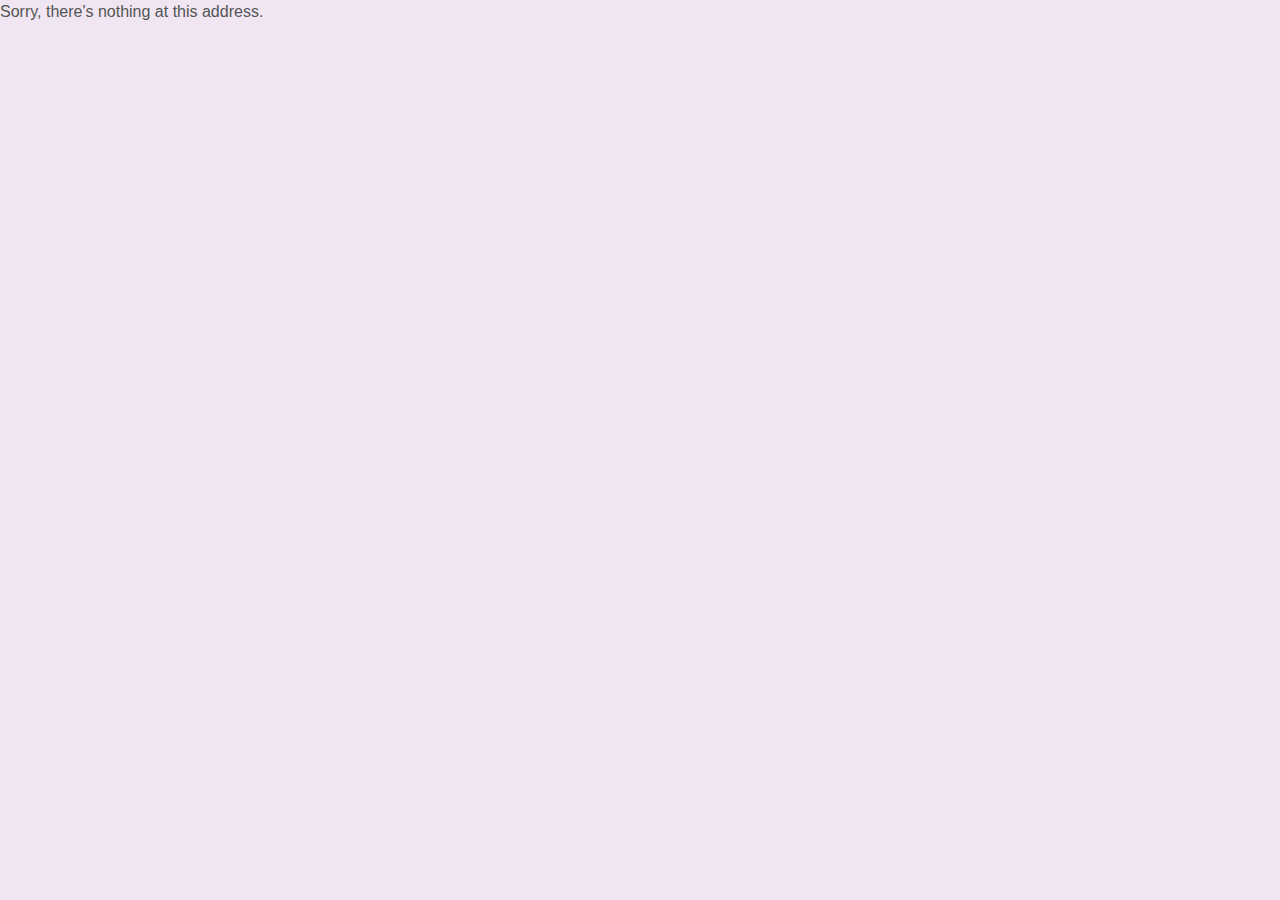
<file: index.html>
<!DOCTYPE html>
<html lang="pt-br">

<head>
    <meta charset="utf-8" />
    <meta name="viewport" content="width=device-width, initial-scale=1.0" />
    <title>Linktree - Jéssica Cechin</title>
    <base href="/" />
    <link rel="stylesheet" href="css/bootstrap/bootstrap.min.css" />
    <link rel="stylesheet" href="https://cdn.jsdelivr.net/npm/bootstrap-icons@1.11.3/font/bootstrap-icons.min.css">
    <meta name="description"
        content="Linktree de Jéssica Cechin - Desenvolvedora de Software, Instrutora de Yoga e Criadora UGC. Conecte-se comigo e descubra meus projetos e serviços." />
    <meta name="keywords"
        content="Linktree, Jéssica Cechin, Desenvolvedora de Software, Instrutora de Yoga, Criadora UGC, Programadora, Yoga, Desenvolvimento Web, UGC Creator, Erechim" />
    <link rel="stylesheet" href="css/app.css" />
    <link rel="icon" href="favicon.ico" />
    <link href="Linktree.styles.css" rel="stylesheet" />
</head>

<body>
    <div id="app">
        
    </div>

    <script src="_framework/blazor.webassembly.js"></script>
    <script src="_content/BlazorStrap/popper.min.js"></script>
</body>

</html>
</file>
<file: css/app.css>
body {
  background-color: #f0e6f2;
  font-family: "Helvetica Neue", Helvetica, Arial, sans-serif;
  color: #555;
}

.linktree-container {
  max-width: 680px;
  margin: 40px auto;
  padding: 20px;
}

.profile-container {
  position: relative;
  display: block; /* Garante que ocupe a largura total */
  margin: 0 auto; /* Centraliza a div */
  width: fit-content; /* Faz com que a largura se ajuste ao conteúdo, mantendo a centralização */
}

.profile-picture {
  width: 110px;
  height: 110px;
  border: 3px solid #d83b9c;
  border-radius: 100%;
  object-fit: cover;
}

.status-badge {
  position: static;
  display: block;
  margin: -10px 0 0 0;
  background-color: #d83b9c;
  color: white;
  padding: 3px 12px;
  border-radius: 12px;
  font-size: 0.8rem;
  font-weight: bold;
  width: fit-content;
}

.info-section {
  text-align: center;
  margin: 15px 0;
}

.info-section p {
  margin: 5px 0;
  font-weight: 500;
}

.info-section i {
  margin-right: 8px;
  color: #555;
}

.description {
  margin-bottom: 30px;
}
h2 {
  color: #555;
}
a {
  color: inherit;
}
/* --- NOSSAS CLASSES DE GRADIENTE --- */

.gradient-purple {
  background: linear-gradient(100deg, #ee4aaf, #9c38df);
}

.gradient-green {
  background: linear-gradient(100deg, #37e677, #149d8d);
}

.gradient-blue {
  background: linear-gradient(100deg, #4e99e8, #1667bd);
}

.gradient-orange {
  background: linear-gradient(100deg, #eb9b59, #e76140);
}
.gradient-teal {
  background: linear-gradient(100deg, #2cc9c2, #1ea6d8);
}

.gradient-red {
  background: linear-gradient(100deg, #d34553, #de192c);
}

.social-connect-card {
  background-color: #ffffff;
  border-radius: 12px;
  padding: 25px;
  margin-top: 20px;
  box-shadow: 0 4px 15px rgba(0, 0, 0, 0.07);
  text-align: center;
}

.social-title {
  font-size: 1.1rem;
  font-weight: 600;
  color: #4a4a4a;
  margin-bottom: 20px;
}

.social-icons {
  display: flex;
  justify-content: center;
  gap: 20px; /* Espaçamento entre os ícones */
}

.social-icons a {
  display: flex;
  align-items: center;
  justify-content: center;
  width: 50px;
  height: 50px;
  border: 1.5px solid #e0e0e0;
  border-radius: 50%; /* Torna o link perfeitamente circular */
  color: #555;
  font-size: 1.4rem;
  text-decoration: none;
  transition: all 0.3s ease;
}

.social-icons a:hover {
  background-color: #f5f5f5;
  border-color: #cccccc;
  color: #333;
  transform: translateY(-3px); /* Efeito de "levantar" ao passar o mouse */
}

/* --- Estilos para o Rodapé --- */
.footer {
  text-align: center;
  margin-top: 40px;
  margin-bottom: 30px;
  color: #888;
  font-size: 0.9rem;
}

.footer p {
  margin: 5px 0;
}

.links-section .link-button {
  position: relative;
  overflow: hidden;
  display: flex;
  align-items: center;
  justify-content: space-between;
  padding: 30px;
  margin-bottom: 15px;
  border-radius: 10px;
  color: white;
  text-decoration: none;
  transition: transform 0.2s ease-in-out;
  box-shadow: 4px 4px 10px rgba(0, 0, 0, 0.3);
}

.links-section .link-button:hover {
  transform: scale(1.02);
}

.link-content {
  display: flex;
  align-items: center;
}

.link-icon {
  font-size: 1.5rem;
  margin-right: 15px;
}

.link-text {
  display: flex;
  flex-direction: column;
}

.link-text strong {
  font-size: 1rem;
  font-weight: bold;
}

.link-text span {
  font-size: 0.85rem;
}

.link-tag {
  padding: 5px 10px;
  border-radius: 8px;
  font-size: 0.75rem;
  font-weight: bold;
  text-transform: uppercase;
  background-color: rgba(255, 255, 255, 0.18);
  border: 1px solid rgba(255, 255, 255, 0.2);
}

.link-icon.link-tag {
  font-size: larger;
}

.background-icon {
  position: absolute;
  right: 10px;
  bottom: -10px;
  font-size: 100px;
  color: rgba(255, 255, 255, 0.15);
  transform: none;
  z-index: 0;
}

.link-content,
.link-tag {
  position: relative;
  z-index: 1;
}
</file>
<file: Linktree.styles.css>
@import '_content/BlazorStrap.V5/BlazorStrap.V5.soy3cwhzex.bundle.scp.css';
@import '_content/BlazorStrap/BlazorStrap.10v83wk5fb.bundle.scp.css';

/* /Layout/MainLayout.razor.rz.scp.css */
.page[b-u8kdsvvr90] {
    position: relative;
    display: flex;
    flex-direction: column;
}

main[b-u8kdsvvr90] {
    flex: 1;
}

.sidebar[b-u8kdsvvr90] {
    background-image: linear-gradient(180deg, rgb(5, 39, 103) 0%, #3a0647 70%);
}

.top-row[b-u8kdsvvr90] {
    background-color: #f7f7f7;
    border-bottom: 1px solid #d6d5d5;
    justify-content: flex-end;
    height: 3.5rem;
    display: flex;
    align-items: center;
}

    .top-row[b-u8kdsvvr90]  a, .top-row[b-u8kdsvvr90]  .btn-link {
        white-space: nowrap;
        margin-left: 1.5rem;
        text-decoration: none;
    }

    .top-row[b-u8kdsvvr90]  a:hover, .top-row[b-u8kdsvvr90]  .btn-link:hover {
        text-decoration: underline;
    }

    .top-row[b-u8kdsvvr90]  a:first-child {
        overflow: hidden;
        text-overflow: ellipsis;
    }

@media (max-width: 640.98px) {
    .top-row[b-u8kdsvvr90] {
        justify-content: space-between;
    }

    .top-row[b-u8kdsvvr90]  a, .top-row[b-u8kdsvvr90]  .btn-link {
        margin-left: 0;
    }
}

@media (min-width: 641px) {
    .page[b-u8kdsvvr90] {
        flex-direction: row;
    }

    .sidebar[b-u8kdsvvr90] {
        width: 250px;
        height: 100vh;
        position: sticky;
        top: 0;
    }

    .top-row[b-u8kdsvvr90] {
        position: sticky;
        top: 0;
        z-index: 1;
    }

    .top-row.auth[b-u8kdsvvr90]  a:first-child {
        flex: 1;
        text-align: right;
        width: 0;
    }

    .top-row[b-u8kdsvvr90], article[b-u8kdsvvr90] {
        padding-left: 2rem !important;
        padding-right: 1.5rem !important;
    }
}

#blazor-error-ui[b-u8kdsvvr90] {
    color-scheme: light only;
    background: lightyellow;
    bottom: 0;
    box-shadow: 0 -1px 2px rgba(0, 0, 0, 0.2);
    box-sizing: border-box;
    display: none;
    left: 0;
    padding: 0.6rem 1.25rem 0.7rem 1.25rem;
    position: fixed;
    width: 100%;
    z-index: 1000;
}

    #blazor-error-ui .dismiss[b-u8kdsvvr90] {
        cursor: pointer;
        position: absolute;
        right: 0.75rem;
        top: 0.5rem;
    }
</file>
